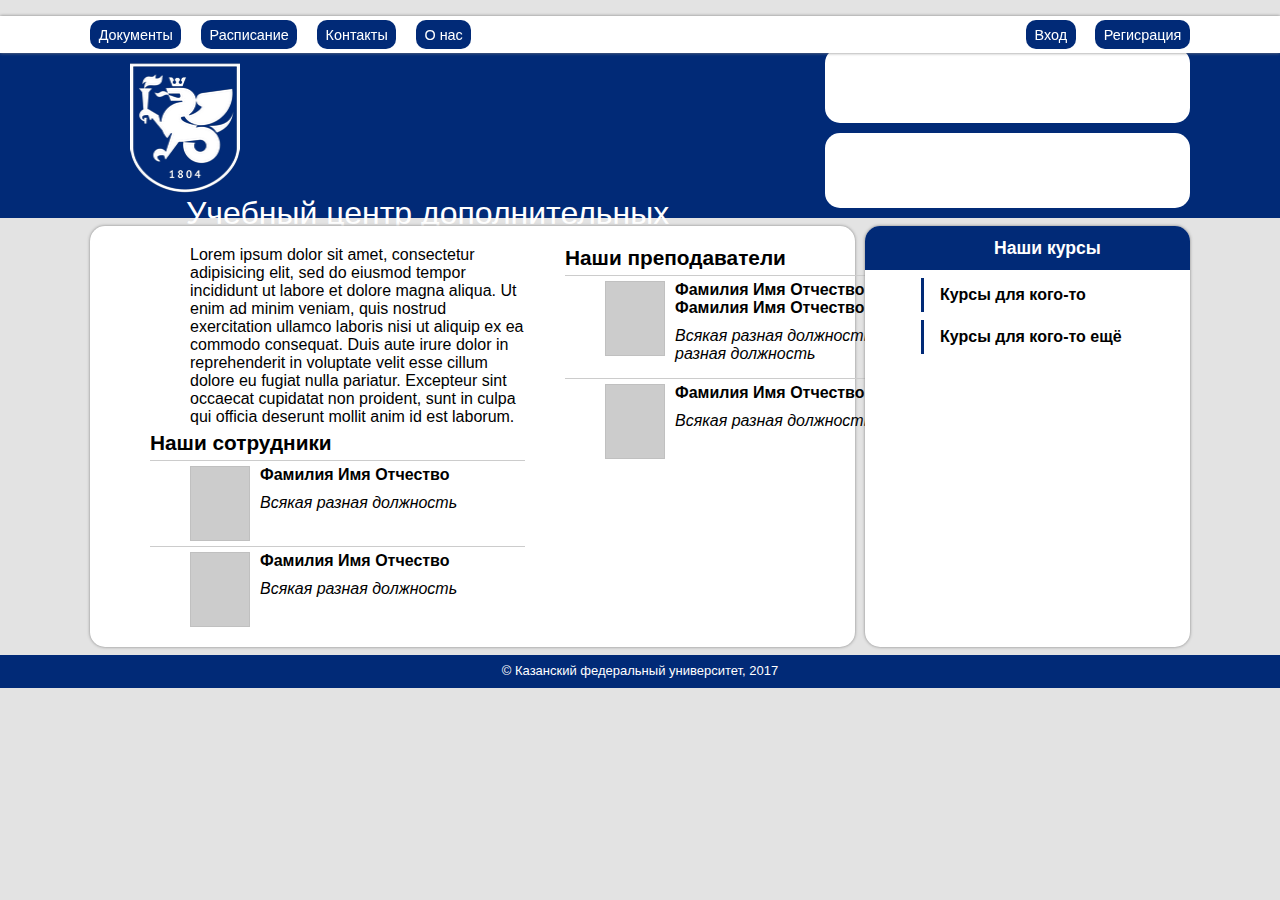
<file: about_us.html>
<!DOCTYPE html>
<head>
	<title>Заголовок</title>
 	<meta http-equiv="Content-Type" content="text/html; charset=utf-8">
 	<link rel="stylesheet" type="text/css" href="styles/commonstyle.css">
</head>
<body>
	<dir class="up_controls_wrap">
		<dir class="up_controls">
			<nav>
				<a class="up_control_button" href="">Документы</a>
				<a class="up_control_button" href="">Расписание</a>
				<a class="up_control_button" href="">Контакты</a>
				<a class="up_control_button" href="">О нас</a>
			</nav>
			<dir class="user_controls">
				<a class="up_control_button" href="">Вход</a>
				<a class="up_control_button" href="">Регисрация</a>
			</dir>
		</dir>
	</dir>
	<header>	
		<dir class="other_header">
			<a class="header_title_link_wraper" href="">
				<dir class="header_title">
					<img class="header_title_logo" src="resources/logo.png" width="110" height="130" alt="logo">
					<dir class="header_title_text">
						Учебный центр дополнительных<br>образователных услуг<br>ИВМиИТ КФУ
					</dir>
				</dir>
			</a>
			
			<dir class="banners">
				<a class="banners_link_weaper" href="">
					<dir class="banner"></dir>
				</a>
				<a class="banners_link_weaper" href="">
					<dir class="banner"></dir>
				</a>
			</dir>
		</dir>
	</header>
	<dir class="center_block">
		<main>
			<dir class="about_us_container">
				<dir class="main_column">
					<dir class="text card">
						Lorem ipsum dolor sit amet, consectetur adipisicing elit, sed do eiusmod
						tempor incididunt ut labore et dolore magna aliqua. Ut enim ad minim veniam,
						quis nostrud exercitation ullamco laboris nisi ut aliquip ex ea commodo
						consequat. Duis aute irure dolor in reprehenderit in voluptate velit esse
						cillum dolore eu fugiat nulla pariatur. Excepteur sint occaecat cupidatat non
						proident, sunt in culpa qui officia deserunt mollit anim id est laborum.
						<br>
					</dir>
					<h2 class="card">Наши сотрудники</h2>

					<dir class="stuff_card card">
						<img class="stuff_photo"></img>
						<dir class="stuff_info">
							<b>Фамилия Имя Отчество</b>
							<br>
							<p><i>Всякая разная должность</i></p>
						</dir>
					</dir>

					<dir class="stuff_card card">
						<img class="stuff_photo"></img>
						<dir class="stuff_info">
							<b>Фамилия Имя Отчество</b>
							<br>
							<p><i>Всякая разная должность</i></p>
						</dir>
					</dir>
				</dir>
				<dir class="main_column">
					<h2 class="card">Наши преподаватели</h2>
					<dir class="stuff_card card">
						<img class="stuff_photo"></img>
						<dir class="stuff_info">
							<b>Фамилия Имя Отчество Фамилия Имя Отчество</b>
							<br>
							<p><i>Всякая разная должность Всякая разная должность</i></p>
						</dir>
					</dir>
					<dir class="stuff_card card">
						<img class="stuff_photo"></img>
						<dir class="stuff_info">
							<b>Фамилия Имя Отчество</b>
							<br>
							<p><i>Всякая разная должность</i></p>
						</dir>
					</dir>
					
				</dir>
			</dir>
		</main>
		<aside>
			<dir class="aside_header">Наши курсы</dir>
			<dir class="tree">
				<dir>
					<input class="toggle" id="toggle1" type="checkbox" unchecked>
					<label for="toggle1">Курсы для кого-то</label>
					<div class="expand">
					    <div class="inner_course"><a href="">Курс такой-то</a></div>
					    <div class="inner_course"><a href="">Курс такой-то<br>Курс такой-тоКурс такой-то</a></div>
					</div>
				</dir>
				<dir>
					<input class="toggle" id="toggle2" type="checkbox" unchecked>
					<label for="toggle2">Курсы для кого-то ещё</label>
					<div class="expand">
					    <div class="inner_course"><a href="">Курс такой-то</a></div>
					    <div class="inner_course"><a href="">Курс такой-то</a></div>
					</div>
				</dir>	
			</dir>
		</aside>
	</dir>
	<footer>© Казанский федеральный университет, 2017</footer>
</body>
</file>
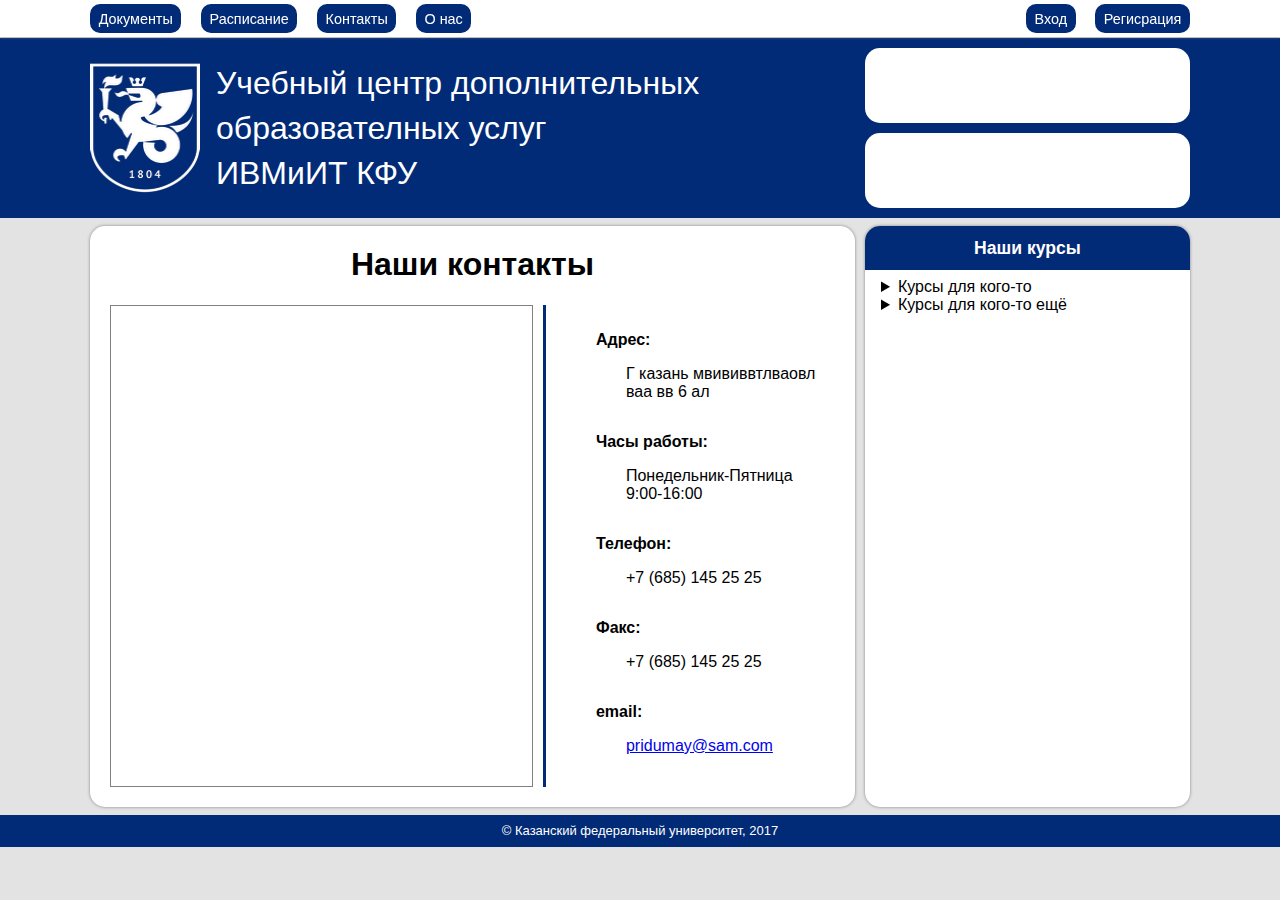
<file: contacts.html>
<!DOCTYPE html>
<head>
	<title>Заголовок</title>
 	<meta http-equiv="Content-Type" content="text/html; charset=utf-8">
 	<link rel="stylesheet" type="text/css" href="styles/commonstyle.css">
</head>
<body>
	<div class="up_controls_wrap">
		<div class="up_controls">
			<nav>
				<a class="up_control_button" href="">Документы</a>
				<a class="up_control_button" href="">Расписание</a>
				<a class="up_control_button" href="">Контакты</a>
				<a class="up_control_button" href="">О нас</a>
			</nav>
			<div class="user_controls">
				<a class="up_control_button" href="">Вход</a>
				<a class="up_control_button" href="">Регисрация</a>
			</div>
		</div>
	</div>
	<header>	
		<div class="other_header">
			<a class="header_title_link_wraper" href="">
				<div class="header_title">
					<img class="header_title_logo" src="resources/logo.png" width="110" height="130" alt="logo">
					<div class="header_title_text">
						Учебный центр дополнительных<br>образователных услуг<br>ИВМиИТ КФУ
					</div>
				</div>
			</a>
			
			<div class="banners">
				<a class="banners_link_weaper" href="">
					<div class="banner"></div>
				</a>
				<a class="banners_link_weaper" href="">
					<div class="banner"></div>
				</a>
			</div>
		</div>
	</header>
	<div class="center_block">
		<main>
			<div class="main_container">
				<h1>Наши контакты</h1>
				<div class="contact_main">
					<div class="map"></div>
					<div class="contacts_container">
						<dir class="course_info_part">
							<b>Адрес:</b>
							<dir class="course_info_part_content">
								<p class="plain_text">Г казань мвививвтлваовл ваа вв 6 ал</p>
							</dir>
						</dir>
						<dir class="course_info_part">
							<b>Часы работы:</b>
							<dir class="course_info_part_content">
								<p class="plain_text">Понедельник-Пятница</p>
								<p class="plain_text">9:00-16:00</p>
							</dir>
						</dir>
						<dir class="course_info_part">
							<b>Телефон:</b>
							<dir class="course_info_part_content">
								<p class="plain_text">+7 (685) 145 25 25</p>
							</dir>
						</dir>
						<dir class="course_info_part">
							<b>Факс:</b>
							<dir class="course_info_part_content">
								<p class="plain_text">+7 (685) 145 25 25</p>
							</dir>
						</dir>
						<dir class="course_info_part">
							<b>email:</b>
							<dir class="course_info_part_content">
								<a class="mail_link" href="mailto:pridumay@sam.com">pridumay@sam.com</a>
							</dir>
						</dir>
					</div>
				</div>
			</div>
		</main>
		<aside>
			<div class="aside_header">Наши курсы</div>
			<div class="tree">
				<div>
				    <details>
				    <summary>
						Курсы для кого-то
					</summary>
				    	<div><a href="">Курс такой-то</a></div>
				    	<div><a href="">Курс такой-то<br>Курс такой-тоКурс такой-то</a></div>
				    	<div><a href="">Курс такой-то</a></div>
				    </details>
				</div>
				<div>
				    <details>
				    <summary>
						Курсы для кого-то ещё
					</summary>
				    	<div><a href="">Курс такой-то</a></div>
				    	<div><a href="">Курс такой-то<br>Курс такой-тоКурс такой-то</a></div>
				    	<div><a href="">Курс такой-то</a></div>
				    </details>
				</div>
			</div>
		</aside>
	</div>
	<footer>© Казанский федеральный университет, 2017</footer>
</body>
</file>
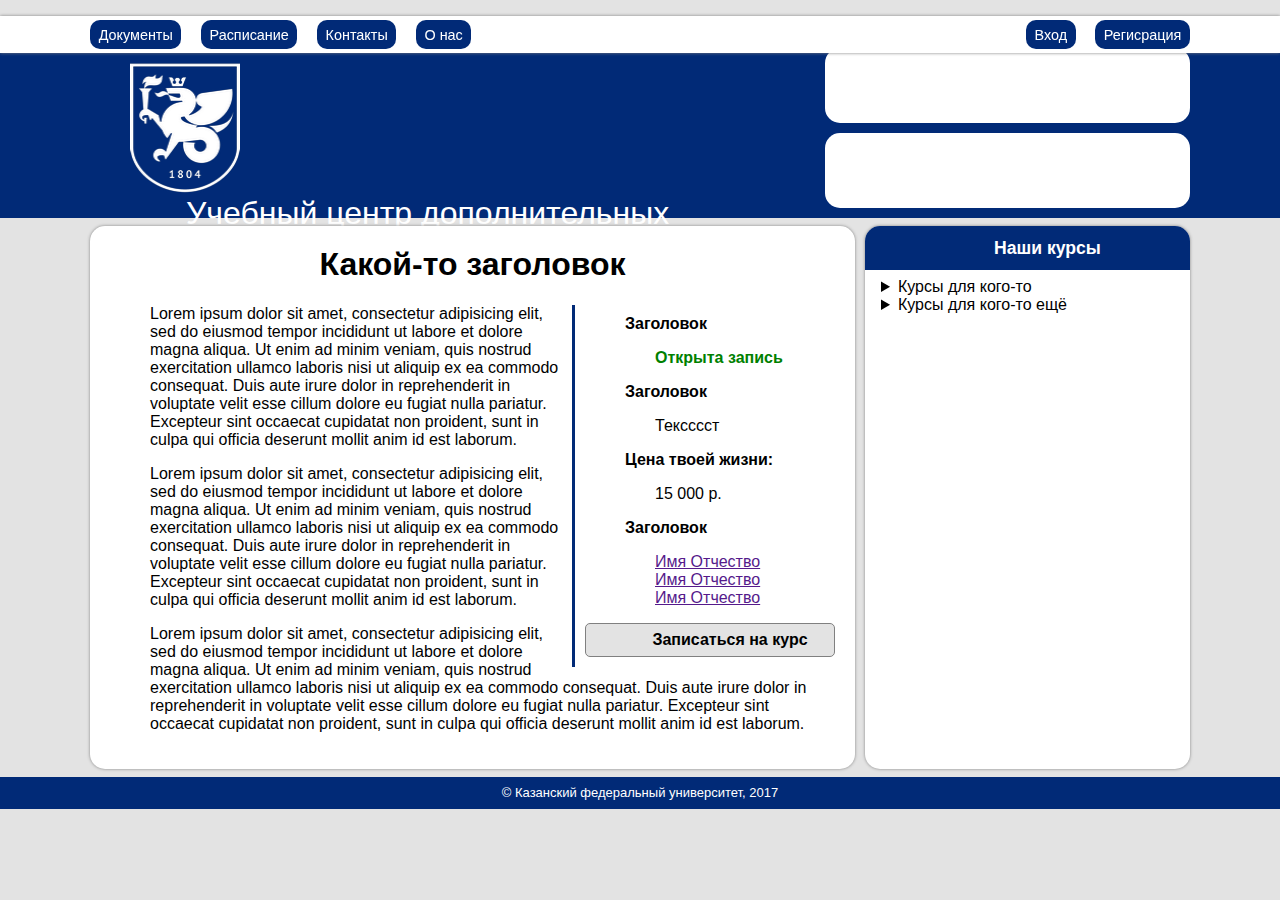
<file: course.html>
<!DOCTYPE html>
<head>
	<title>Заголовок</title>
 	<meta http-equiv="Content-Type" content="text/html; charset=utf-8">
 	<link rel="stylesheet" type="text/css" href="styles/commonstyle.css">
</head>
<body>
	<dir class="up_controls_wrap">
		<dir class="up_controls">
			<nav>
				<a class="up_control_button" href="">Документы</a>
				<a class="up_control_button" href="">Расписание</a>
				<a class="up_control_button" href="">Контакты</a>
				<a class="up_control_button" href="">О нас</a>
			</nav>
			<dir class="user_controls">
				<a class="up_control_button" href="">Вход</a>
				<a class="up_control_button" href="">Регисрация</a>
			</dir>
		</dir>
	</dir>
	<header>	
		<dir class="other_header">
			<a class="header_title_link_wraper" href="">
				<dir class="header_title">
					<img class="header_title_logo" src="resources/logo.png" width="110" height="130" alt="logo">
					<dir class="header_title_text">
						Учебный центр дополнительных<br>образователных услуг<br>ИВМиИТ КФУ
					</dir>
				</dir>
			</a>
			
			<dir class="banners">
				<a class="banners_link_weaper" href="">
					<dir class="banner"></dir>
				</a>
				<a class="banners_link_weaper" href="">
					<dir class="banner"></dir>
				</a>
			</dir>
		</dir>
	</header>
	<dir class="center_block">
		<main>
			<dir class="main_container">
				<h1>Какой-то заголовок</h1>
				<dir class="text">
					<dir class="course_info">
						<dir class="course_info_part">
							<b>Заголовок</b>
							<dir class="course_info_part_content">
								<p class="open_registration registration">Открыта запись</p>
							</dir>
						</dir>
						<dir class="course_info_part">
							<b>Заголовок</b>
							<dir class="course_info_part_content">
								<p class="plain_text">Тексссст </p>
							</dir>
						</dir>
						<dir class="course_info_part">
							<b>Цена твоей жизни:</b>
							<dir class="course_info_part_content">
								<p class="plain_text">15 000 р.</p>
							</dir>
						</dir>
						<dir class="course_info_part">
							<b>Заголовок</b>
							<dir class="course_info_part_content">
								<a href="" class="prepod_link">Имя Отчество</a>
								<a href="" class="prepod_link">Имя Отчество</a>
								<a href="" class="prepod_link">Имя Отчество</a>
							</dir>
						</dir>
						<dir class="course_registration_button">
							Записаться на курс
						</dir>
					</dir>
					<p>Lorem ipsum dolor sit amet, consectetur adipisicing elit, sed do eiusmod
					tempor incididunt ut labore et dolore magna aliqua. Ut enim ad minim veniam,
					quis nostrud exercitation ullamco laboris nisi ut aliquip ex ea commodo
					consequat. Duis aute irure dolor in reprehenderit in voluptate velit esse
					cillum dolore eu fugiat nulla pariatur. Excepteur sint occaecat cupidatat non
					proident, sunt in culpa qui officia deserunt mollit anim id est laborum.</p>
					<p>Lorem ipsum dolor sit amet, consectetur adipisicing elit, sed do eiusmod
					tempor incididunt ut labore et dolore magna aliqua. Ut enim ad minim veniam,
					quis nostrud exercitation ullamco laboris nisi ut aliquip ex ea commodo
					consequat. Duis aute irure dolor in reprehenderit in voluptate velit esse
					cillum dolore eu fugiat nulla pariatur. Excepteur sint occaecat cupidatat non
					proident, sunt in culpa qui officia deserunt mollit anim id est laborum.</p>
					<p>Lorem ipsum dolor sit amet, consectetur adipisicing elit, sed do eiusmod
					tempor incididunt ut labore et dolore magna aliqua. Ut enim ad minim veniam,
					quis nostrud exercitation ullamco laboris nisi ut aliquip ex ea commodo
					consequat. Duis aute irure dolor in reprehenderit in voluptate velit esse
					cillum dolore eu fugiat nulla pariatur. Excepteur sint occaecat cupidatat non
					proident, sunt in culpa qui officia deserunt mollit anim id est laborum.</p>
				</dir>
			</dir>
		</main>
		<aside>
			<dir class="aside_header">Наши курсы</dir>
			<dir class="tree">
				<div>
				    <details>
				    <summary>
						Курсы для кого-то
					</summary>
				    	<div><a href="">Курс такой-то</a></div>
				    	<div><a href="">Курс такой-то<br>Курс такой-тоКурс такой-то</a></div>
				    	<div><a href="">Курс такой-то</a></div>
				    </details>
				</div>
				<div>
				    <details>
				    <summary>
						Курсы для кого-то ещё
					</summary>
				    	<div><a href="">Курс такой-то</a></div>
				    	<div><a href="">Курс такой-то<br>Курс такой-тоКурс такой-то</a></div>
				    	<div><a href="">Курс такой-то</a></div>
				    </details>
				</div>
			</dir>


		</aside>
	</dir>
	<footer>© Казанский федеральный университет, 2017</footer>
</body>
</file>
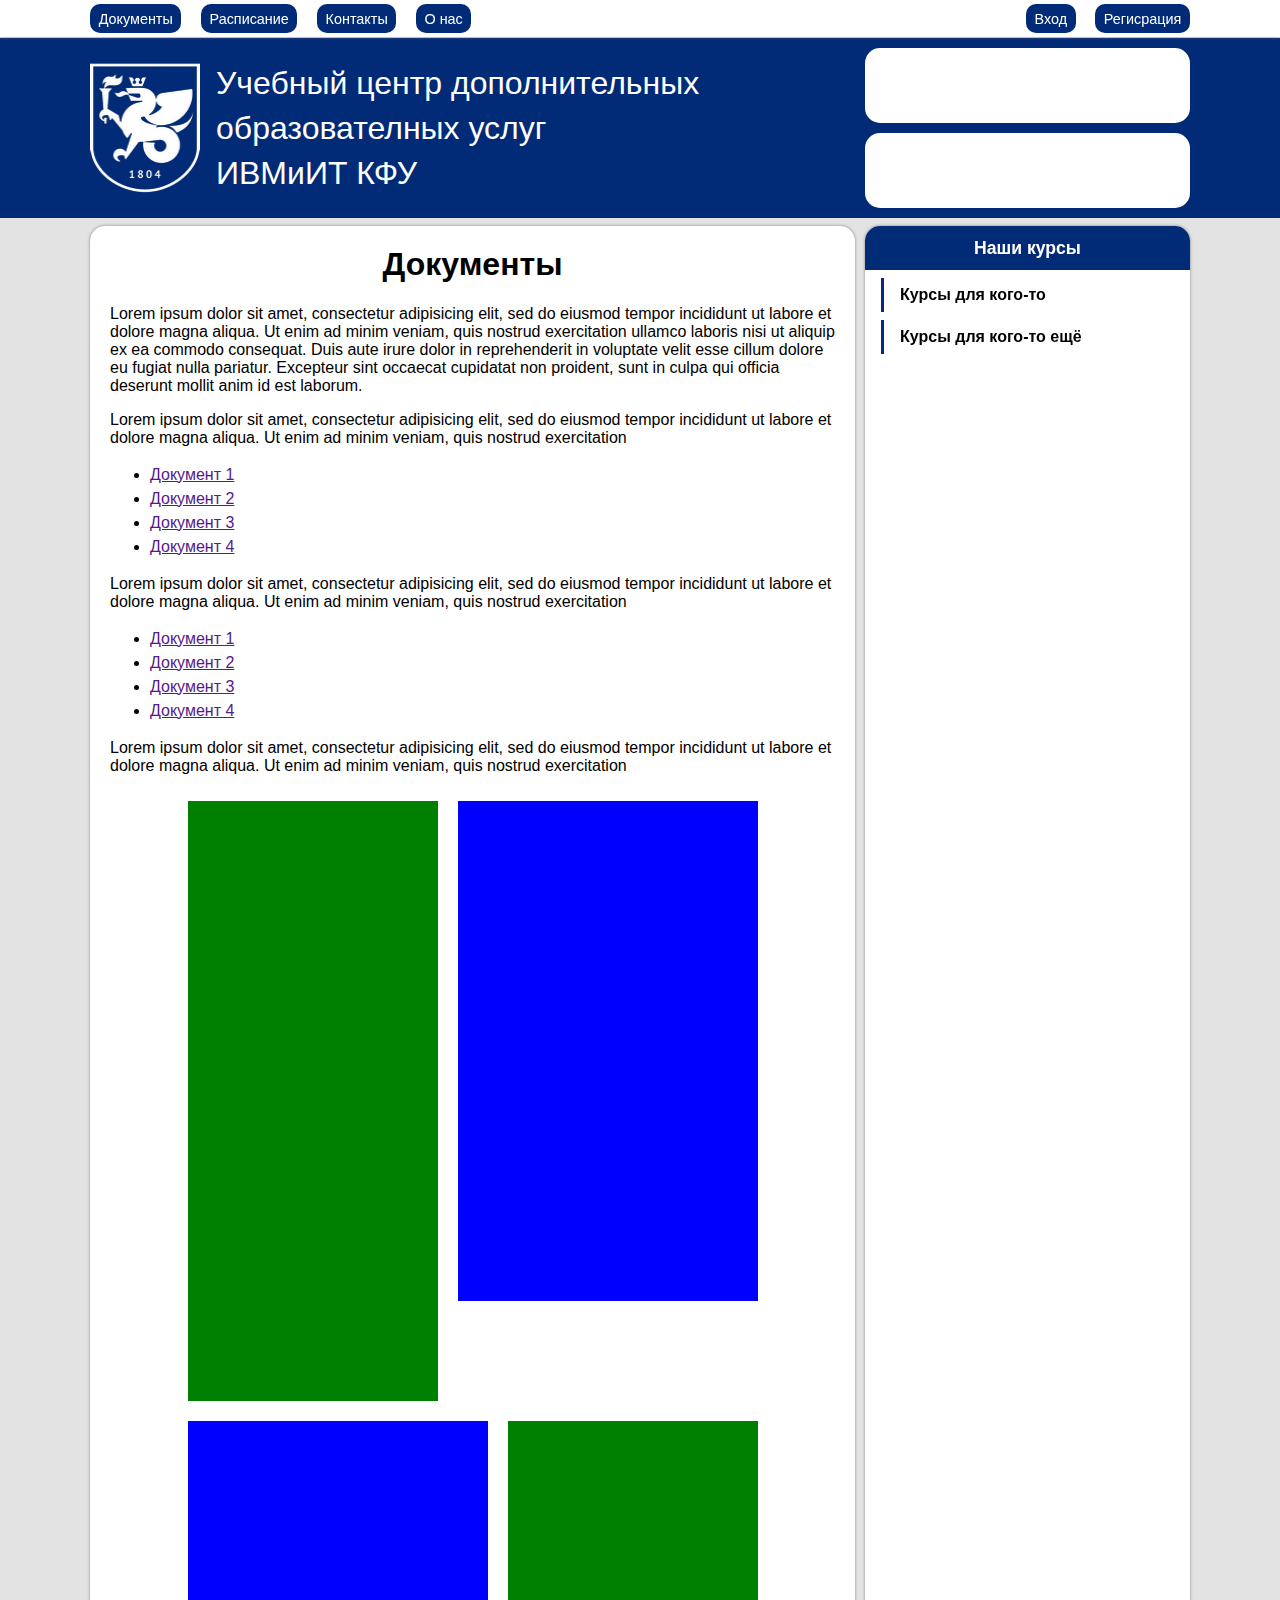
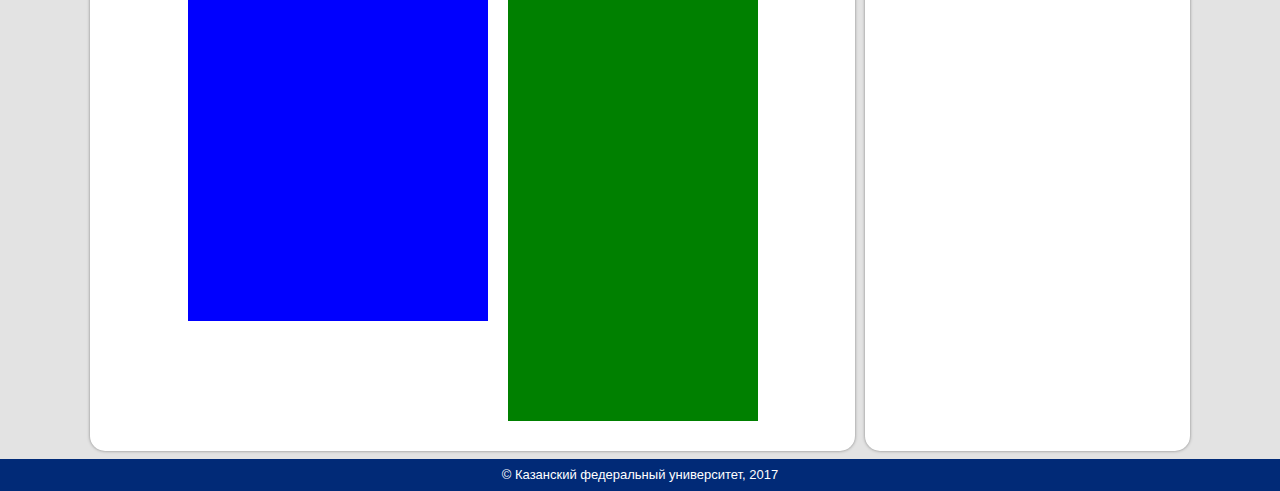
<file: docs.html>
<!DOCTYPE html>
<head>
	<title>Заголовок</title>
	<meta http-equiv="Content-Type" content="text/html; charset=utf-8">
	<link rel="stylesheet" type="text/css" href="styles/commonstyle.css">
</head>
<body>
	<div class="up_controls_wrap">
		<div class="up_controls">
			<nav>
				<a class="up_control_button" href="">Документы</a>
				<a class="up_control_button" href="">Расписание</a>
				<a class="up_control_button" href="">Контакты</a>
				<a class="up_control_button" href="">О нас</a>
			</nav>
			<div class="user_controls">
				<a class="up_control_button" href="">Вход</a>
				<a class="up_control_button" href="">Регисрация</a>
			</div>
		</div>
	</div>
	<header>	
		<div class="other_header">
			<a class="header_title_link_wraper" href="">
				<div class="header_title">
					<img class="header_title_logo" src="resources/logo.png" width="110" height="130" alt="logo">
					<div class="header_title_text">
						Учебный центр дополнительных<br>образователных услуг<br>ИВМиИТ КФУ
					</div>
				</div>
			</a>
			
			<div class="banners">
				<a class="banners_link_weaper" href="">
					<div class="banner"></div>
				</a>
				<a class="banners_link_weaper" href="">
					<div class="banner"></div>
				</a>
			</div>
		</div>
	</header>
	<div class="center_block">
		<main>
			<div class="main_container">
				<h1>Документы</h1>
				<div class="text">
					<p>Lorem ipsum dolor sit amet, consectetur adipisicing elit, sed do eiusmod
					tempor incididunt ut labore et dolore magna aliqua. Ut enim ad minim veniam,
					quis nostrud exercitation ullamco laboris nisi ut aliquip ex ea commodo
					consequat. Duis aute irure dolor in reprehenderit in voluptate velit esse
					cillum dolore eu fugiat nulla pariatur. Excepteur sint occaecat cupidatat non
					proident, sunt in culpa qui officia deserunt mollit anim id est laborum.</p>
					<p>Lorem ipsum dolor sit amet, consectetur adipisicing elit, sed do eiusmod
					tempor incididunt ut labore et dolore magna aliqua. Ut enim ad minim veniam,
					quis nostrud exercitation</p>
					<ul class="docs_list">
						<li><a href="">Документ 1</a></li>
						<li><a href="">Документ 2</a></li>
						<li><a href="">Документ 3</a></li>
						<li><a href="">Документ 4</a></li>
					</ul>
					<p>Lorem ipsum dolor sit amet, consectetur adipisicing elit, sed do eiusmod
					tempor incididunt ut labore et dolore magna aliqua. Ut enim ad minim veniam,
					quis nostrud exercitation</p>
					<ul class="docs_list">
						<li><a href="">Документ 1</a></li>
						<li><a href="">Документ 2</a></li>
						<li><a href="">Документ 3</a></li>
						<li><a href="">Документ 4</a></li>
					</ul>
					<p>Lorem ipsum dolor sit amet, consectetur adipisicing elit, sed do eiusmod
					tempor incididunt ut labore et dolore magna aliqua. Ut enim ad minim veniam,
					quis nostrud exercitation</p>
					<div class="docs_banners">
						<div class="docs_banners_placeholder2 docs_banner">
							
						</div>
						<div class="docs_banners_placeholder1 docs_banner">
							
						</div>
						<div class="docs_banners_placeholder1 docs_banner">
							
						</div>
						<div class="docs_banners_placeholder2 docs_banner">
							
						</div>
					</div>
				</div>
			</div>
		</main>
		<aside>
			<div class="aside_header">Наши курсы</div>
			<div class="tree">
				<div>
					<input class="toggle" id="toggle1" type="checkbox" unchecked>
					<label for="toggle1">Курсы для кого-то</label>
					<div class="expand">
						<div class="inner_course"><a href="">Курс такой-то</a></div>
						<div class="inner_course"><a href="">Курс такой-то<br>Курс такой-тоКурс такой-то</a></div>
					</div>
				</div>
				<div>
					<input class="toggle" id="toggle2" type="checkbox" unchecked>
					<label for="toggle2">Курсы для кого-то ещё</label>
					<div class="expand">
						<div class="inner_course"><a href="">Курс такой-то</a></div>
						<div class="inner_course"><a href="">Курс такой-то</a></div>
					</div>
				</div>	
			</div>
		</aside>
	</div>
	<footer>© Казанский федеральный университет, 2017</footer>
</body>
</file>
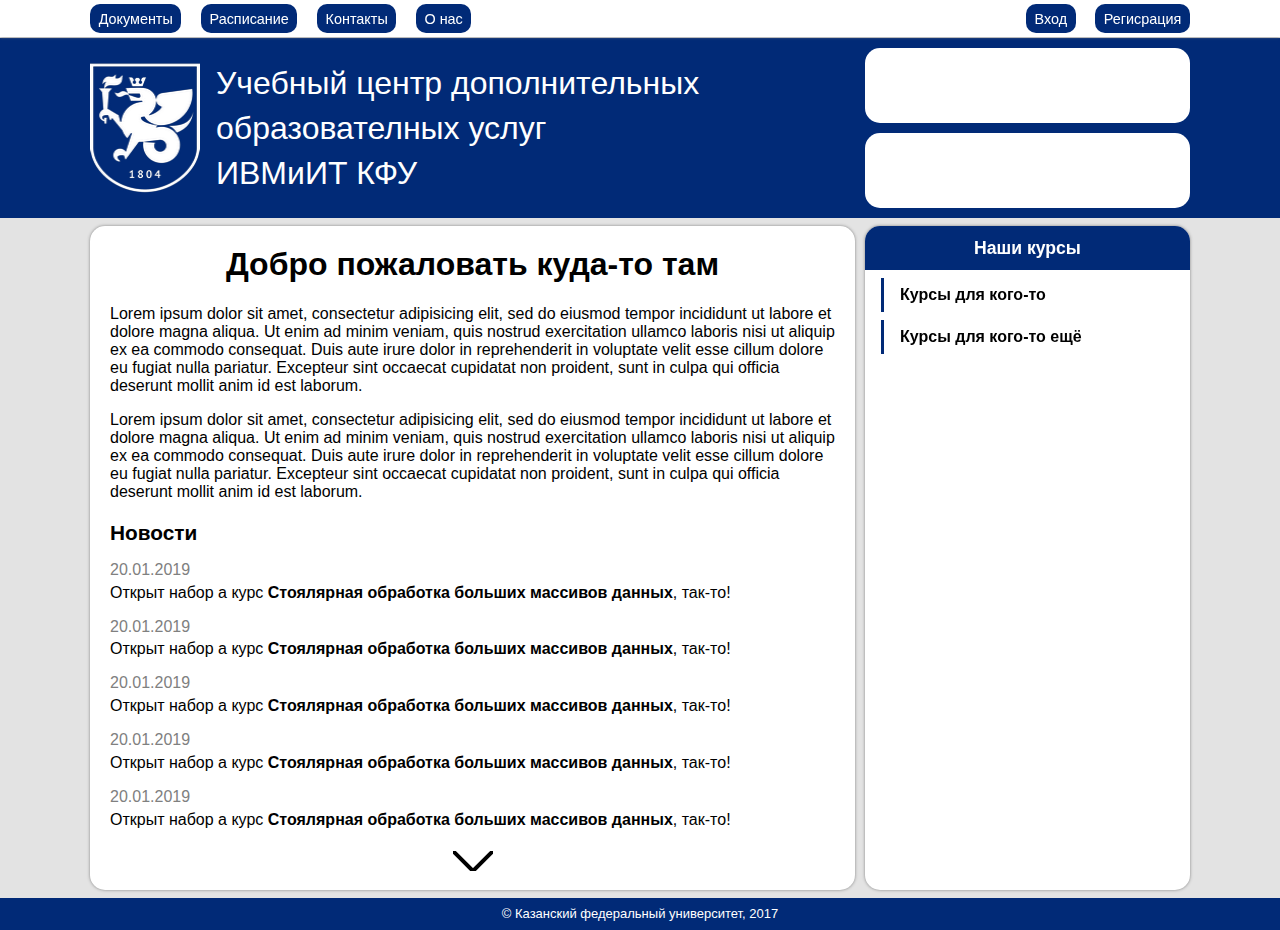
<file: home.html>
<!DOCTYPE html>
<head>
	<title>Заголовок</title>
 	<meta http-equiv="Content-Type" content="text/html; charset=utf-8">
 	<link rel="stylesheet" type="text/css" href="styles/commonstyle.css">
</head>
<body>
	<div class="up_controls_wrap">
		<div class="up_controls">
			<nav>
				<a class="up_control_button" href="">Документы</a>
				<a class="up_control_button" href="">Расписание</a>
				<a class="up_control_button" href="">Контакты</a>
				<a class="up_control_button" href="">О нас</a>
			</nav>
			<div class="user_controls">
				<a class="up_control_button" href="">Вход</a>
				<a class="up_control_button" href="">Регисрация</a>
			</div>
		</div>
	</div>
	<header>	
		<div class="other_header">
			<a class="header_title_link_wraper" href="">
				<div class="header_title">
					<img class="header_title_logo" src="resources/logo.png" width="110" height="130" alt="logo">
					<div class="header_title_text">
						Учебный центр дополнительных<br>образователных услуг<br>ИВМиИТ КФУ
					</div>
				</div>
			</a>
			
			<div class="banners">
				<a class="banners_link_weaper" href="">
					<div class="banner"></div>
				</a>
				<a class="banners_link_weaper" href="">
					<div class="banner"></div>
				</a>
			</div>
		</div>
	</header>
	<div class="center_block">
		<main>
			<div class="main_container">
				<h1>Добро пожаловать куда-то там</h1>
				<div class="text">
					<p>Lorem ipsum dolor sit amet, consectetur adipisicing elit, sed do eiusmod
					tempor incididunt ut labore et dolore magna aliqua. Ut enim ad minim veniam,
					quis nostrud exercitation ullamco laboris nisi ut aliquip ex ea commodo
					consequat. Duis aute irure dolor in reprehenderit in voluptate velit esse
					cillum dolore eu fugiat nulla pariatur. Excepteur sint occaecat cupidatat non
					proident, sunt in culpa qui officia deserunt mollit anim id est laborum.</p>
					<p>Lorem ipsum dolor sit amet, consectetur adipisicing elit, sed do eiusmod
					tempor incididunt ut labore et dolore magna aliqua. Ut enim ad minim veniam,
					quis nostrud exercitation ullamco laboris nisi ut aliquip ex ea commodo
					consequat. Duis aute irure dolor in reprehenderit in voluptate velit esse
					cillum dolore eu fugiat nulla pariatur. Excepteur sint occaecat cupidatat non
					proident, sunt in culpa qui officia deserunt mollit anim id est laborum.</p>
				</div>
				<div class="news">
					<h2>Новости</h2>
					<div class="news_items">
						<div class="news_item">
							<p class="innews_date">20.01.2019</p>
							Открыт набор а курс <a href="" class="innews_course">Стоялярная обработка больших массивов данных</a>, так-то!
						</div>
						<div class="news_item">
							<p class="innews_date">20.01.2019</p>
							Открыт набор а курс <a href="" class="innews_course">Стоялярная обработка больших массивов данных</a>, так-то!
						</div>
						<div class="news_item">
							<p class="innews_date">20.01.2019</p>
							Открыт набор а курс <a href="" class="innews_course">Стоялярная обработка больших массивов данных</a>, так-то!
						</div>
						<div class="news_item">
							<p class="innews_date">20.01.2019</p>
							Открыт набор а курс <a href="" class="innews_course">Стоялярная обработка больших массивов данных</a>, так-то!
						</div>
						<div class="news_item">
							<p class="innews_date">20.01.2019</p>
							Открыт набор а курс <a href="" class="innews_course">Стоялярная обработка больших массивов данных</a>, так-то!
						</div>
					</div>
					<div class="more_news_button">
						<svg>
							<polyline points="0 0, 20 20,40 0"/>
						</svg>
					</div>
				</div>
			</div>
		</main>
		<aside>
			<div class="aside_header">Наши курсы</div>
			<div class="tree">
				<div>
					<input class="toggle" id="toggle1" type="checkbox" unchecked>
					<label for="toggle1">Курсы для кого-то</label>
					<div class="expand">
					    <div class="inner_course"><a href="">Курс такой-то</a></div>
					    <div class="inner_course"><a href="">Курс такой-то<br>Курс такой-тоКурс такой-то</a></div>
					</div>
				</div>
				<div>
					<input class="toggle" id="toggle2" type="checkbox" unchecked>
					<label for="toggle2">Курсы для кого-то ещё</label>
					<div class="expand">
					    <div class="inner_course"><a href="">Курс такой-то</a></div>
					    <div class="inner_course"><a href="">Курс такой-то</a></div>
					</div>
				</div>	
			</div>
		</aside>
	</div>
	<footer>© Казанский федеральный университет, 2017</footer>
</body>
</file>
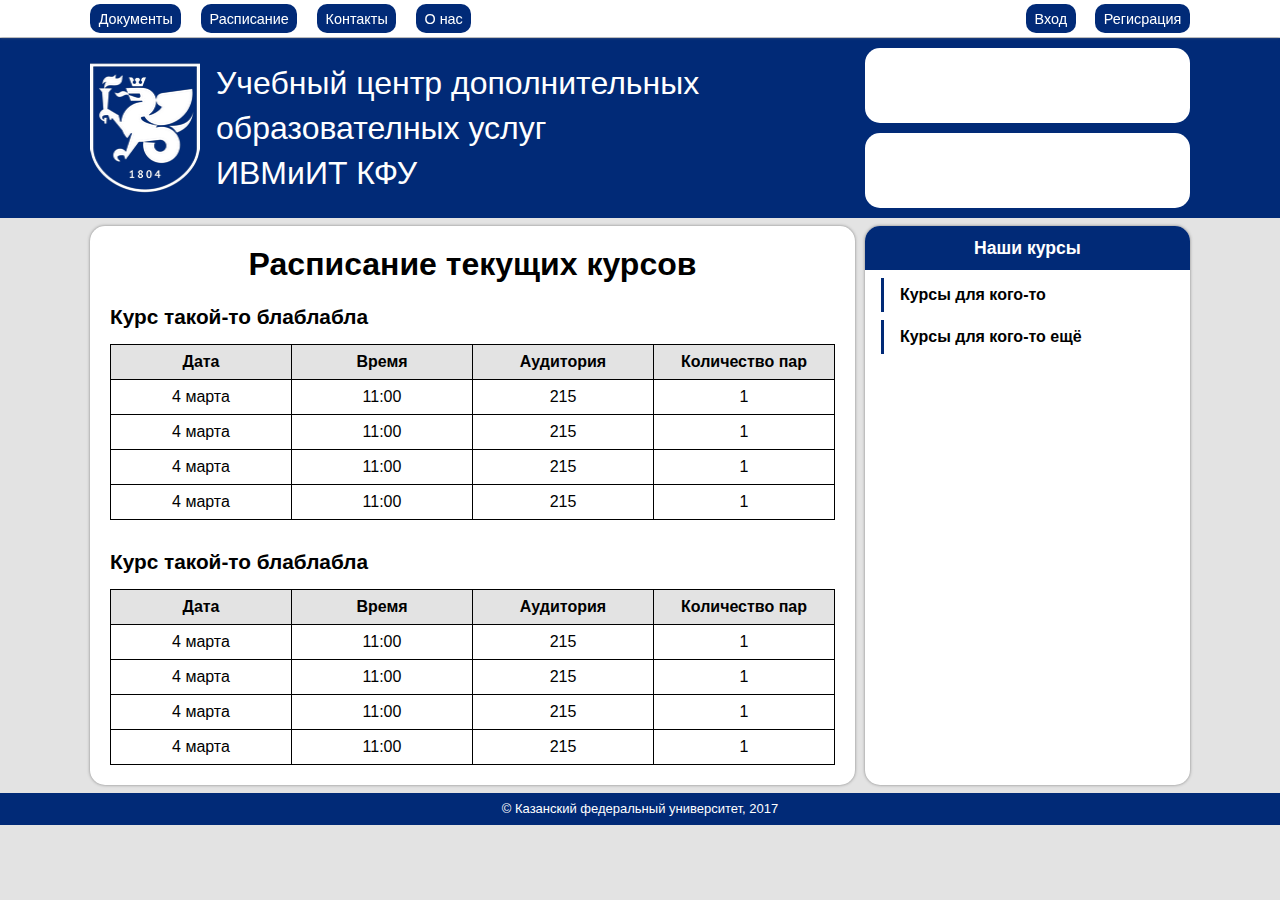
<file: schedule.html>
<!DOCTYPE html>
<head>
	<title>Заголовок</title>
 	<meta http-equiv="Content-Type" content="text/html; charset=utf-8">
 	<link rel="stylesheet" type="text/css" href="styles/commonstyle.css">
</head>
<body>
	<div class="up_controls_wrap">
		<div class="up_controls">
			<nav>
				<a class="up_control_button" href="">Документы</a>
				<a class="up_control_button" href="">Расписание</a>
				<a class="up_control_button" href="">Контакты</a>
				<a class="up_control_button" href="">О нас</a>
			</nav>
			<div class="user_controls">
				<a class="up_control_button" href="">Вход</a>
				<a class="up_control_button" href="">Регисрация</a>
			</div>
		</div>
	</div>
	<header>	
		<div class="other_header">
			<a class="header_title_link_wraper" href="">
				<div class="header_title">
					<img class="header_title_logo" src="resources/logo.png" width="110" height="130" alt="logo">
					<div class="header_title_text">
						Учебный центр дополнительных<br>образователных услуг<br>ИВМиИТ КФУ
					</div>
				</div>
			</a>
			
			<div class="banners">
				<a class="banners_link_weaper" href="">
					<div class="banner"></div>
				</a>
				<a class="banners_link_weaper" href="">
					<div class="banner"></div>
				</a>
			</div>
		</div>
	</header>
	<div class="center_block">
		<main>
			<div class="main_container">
				<h1>Расписание текущих курсов</h1>
				<div class="course_schedule">
					<h2>Курс такой-то блаблабла</h2>
					<table class="scheule_table">
						<tr>
							<th>Дата</th>
							<th>Время</th>
							<th>Аудитория</th>
							<th>Количество пар</th>
						</tr>
						<tr>
							<td>4 марта</td>
							<td>11:00</td>
							<td>215</td>
							<td>1</td>
						</tr>
						<tr>
							<td>4 марта</td>
							<td>11:00</td>
							<td>215</td>
							<td>1</td>
						</tr>
						<tr>
							<td>4 марта</td>
							<td>11:00</td>
							<td>215</td>
							<td>1</td>
						</tr>
						<tr>
							<td>4 марта</td>
							<td>11:00</td>
							<td>215</td>
							<td>1</td>
						</tr>
					</table>
				</div>
				<div class="course_schedule">
					<h2>Курс такой-то блаблабла</h2>
					<table class="scheule_table">
						<tr>
							<th>Дата</th>
							<th>Время</th>
							<th>Аудитория</th>
							<th>Количество пар</th>
						</tr>
						<tr>
							<td>4 марта</td>
							<td>11:00</td>
							<td>215</td>
							<td>1</td>
						</tr>
						<tr>
							<td>4 марта</td>
							<td>11:00</td>
							<td>215</td>
							<td>1</td>
						</tr>
						<tr>
							<td>4 марта</td>
							<td>11:00</td>
							<td>215</td>
							<td>1</td>
						</tr>
						<tr>
							<td>4 марта</td>
							<td>11:00</td>
							<td>215</td>
							<td>1</td>
						</tr>
					</table>
				</div>
			</div>
		</main>
		<aside>
			<div class="aside_header">Наши курсы</div>
			<div class="tree">
				<div>
					<input class="toggle" id="toggle1" type="checkbox" unchecked>
					<label for="toggle1">Курсы для кого-то</label>
					<div class="expand">
					    <div class="inner_course"><a href="">Курс такой-то</a></div>
					    <div class="inner_course"><a href="">Курс такой-то<br>Курс такой-тоКурс такой-то</a></div>
					</div>
				</div>
				<div>
					<input class="toggle" id="toggle2" type="checkbox" unchecked>
					<label for="toggle2">Курсы для кого-то ещё</label>
					<div class="expand">
					    <div class="inner_course"><a href="">Курс такой-то</a></div>
					    <div class="inner_course"><a href="">Курс такой-то</a></div>
					</div>
				</div>	
			</div>
		</aside>
	</div>
	<footer>© Казанский федеральный университет, 2017</footer>
</body>
</file>
<file: styles/commonstyle.css>
:root{
	--blue: #012A77;
	--grey: #E3E3E3;
}

div{
	margin: 0px;
	padding: 0px;
}

body{
	background-color: var(--grey);
	margin: 0px;
	/*font-family: Arial;*/
	font-family: "Helvetica Neue",Arial,sans-serif;
}

/*---------------*/
/*Шапка*/
/*---------------*/
header{
	background-color: var(--blue);
	margin-top: 2.4em;
}

.up_controls_wrap{
	width: 100%;
	padding: 0px;
	background-color: white; 
	position: fixed;
	top: 0;
	box-shadow: 0 0 .2em Gray;
}

.up_controls{
	width: 1100px;
	margin: auto;
	display: flex;
    justify-content: space-between;
    padding: 0 50px;
}

.up_control_button{
	display: inline-block;
  	color: white;
  	text-decoration: none;
  	padding: .5em .6em;
  	border-radius: 10px;
  	background: var(--blue);
  	margin-top: .3em;
  	margin-bottom: .3em;
  	line-height: 1em;
  	font-size: .9em;
}

.up_control_button + .up_control_button{
	margin-left: 15px;
}

.other_header{
	width: 1100px;
	height: 180px;
	padding: 0px ;
	margin: auto;
	background-color: var(--blue);
	display: flex;
    align-items: center;
    justify-content: space-between;
    padding: 0 50px;
}

.header_title_link_wraper{
	height: 130px;
	margin: 25px 0px;
}

.header_title_logo{
	float: left;
	display: inline-flex;
}

.header_title_text{
	font-family: Arial;
	float: left;
	height: 130px;
	margin: 0em .5em;
	color: white;
	font-size: 2em;
    line-height: 1.4em;
	display: flex;
    align-items: center;
}

.header_title_text p{
	margin: 0px;
}

.header_logo{
/*	height: 130px;
	width: 110px;*/
	float: left;
/*	background-color: white;*/
}

.banners{
	height: 160px;
    display: flex;
    flex-direction: column;
    justify-content: space-between;
}

.banner{
	height: 75px;
	width: 325px;
	background-color: white;
	border-radius: 15px;
}

/*---------------*/
/*Центр*/
/*---------------*/
.center_block{
	width: 1100px;
	margin: auto;
	display: flex;
	justify-content: space-between;
	padding: 0 50px;
}

/*---------------*/
/*Контент*/
/*---------------*/
main{
	width: 765px;
	/*height: 1000px;*/
	background-color: white;
	border-radius: 15px;
	margin: .5em 0;
	box-shadow: 0 0 .2em Gray;
}

/*---------------*/
/*Боковуха*/
/*---------------*/
aside{
	width: 325px;
	height: 450px;
	background-color: white;
	border-radius: 15px;
	margin: .5em 0;
	box-shadow: 0 0 .2em Gray;

	position: sticky;
	top: 2.8em;
	height: auto;
	display: inline-table;
}

.aside_header{
	background-color: var(--blue);
	height: 2.5em;
	color: white;
	font-weight: bold;
	font-size: 1.1em;
	text-align: center;
	line-height: 2.5em;
	border-radius: 15px 15px 0 0;

}

.tree{
	padding: 0 1em;
	margin: .5em 0;
}

input {
  display: none;
  visibility: hidden;
}

label {
	border-left: .2em solid var(--blue);
	padding: .5em;
	padding-left: 1em;
	padding-right: 0;
	outline: none;
	cursor: pointer;
	margin-top: .5em;
	font-weight: bold;
	display: block;
}

.expand{
	height: 0px;
	overflow: hidden;
	color: #000;
}

.toggle:checked ~ .expand{
	height: auto;
}


.inner_course{
	border-left: .2em solid var(--blue);
	padding-left: .2em;
	margin-top: .5em;
}

.inner_course a{
	display: block;
	border-left: .2em solid var(--blue);
	padding: .5em;
	padding-left: 1em;
	padding-right: 0;
	text-decoration: none;
}

.tree div label{
	padding-right: 0;
}

/*---------------*/
/*Подвал*/
/*---------------*/
footer{
	width: 100%;
	height: 2.5em;
	color: white;
	font-size: small;
	text-align: center;
	vertical-align: middle;
	background-color: var(--blue);
	line-height: 2.5em;
}

/*---------------*/
/*Общее*/
/*---------------*/
.text{
	display: block;
	height: auto;
	/*text-align: justify;*/
}

h2{
	margin: 0;
	font-size: 1.3em;
}

h1{
	text-align: center;
	margin-top: 0;
}

/*---------------*/
/*о нас*/
/*---------------*/
.about_us_container{
	padding: 20px;
	width: 725px;
	height: auto;
	display: flex;
	justify-content: space-between;
}

.main_column{
	display: flex;
	/*align-content: center;*/
	flex-direction: column;
}

.card{
	width: 335px;
}

.card + .card{
	margin-top: 5px;
}

.stuff_card{
	border-top: 1px solid #ccc;
	padding-top: 5px;
}

.stuff_photo{
	width: 60px;
	height: 75px;
	background-color: #ccc;
	float: left;
}

.stuff_info{
	padding-left: 10px;
	float: left;
	width: 265px;
}

.stuff_info p{
	margin: 10px 0;
}

/*---------------*/
/*Курс*/
/*---------------*/

/*Его отсуда бы потом вынести на более общий уровень*/
.main_container{
	padding: 20px;
	width: 725px;
}

.course_info{
	float: right;
	width: 250px;
	border-left: .2em solid var(--blue);
	margin-bottom: 10px;
	margin-left: 10px;
}

.open_registration, .registration, .prepod_link, .plain_text{
	padding-left: 30px;
}

.course_info{
	padding: 10px;
	padding-right: 0;
}

.course_info_part_content{
	width: auto;	
	padding: 1em 0;
}
.course_info_part_content p{
	margin: 0;
}

.open_registration{
	font-weight: bold;
	color: green;
}

.prepod_link{
	display: block;
}

.course_registration_button{
	background-color: var(--grey);
	border: 1px solid grey;
	border-radius: 5px;
	text-align: center;
	line-height: 2em;
	font-weight: bold;
}

/*---------------*/
/*Главная*/
/*---------------*/
.news{
	margin-top: 20px;
}

.news_item{
	margin: 1em 0;
}

.innews_date{
	color: gray;
	margin: 0;
	margin-bottom: .3em;
}

.innews_course{
	font-weight: bold;
	text-decoration: none;
	color: inherit;
}

.more_news_button{
	text-align: center;
	margin: 0 auto;
	font-size: 2em;
	height: 25px;
	width: 50px;
}

.more_news_button:hover{
	cursor: pointer;
}

svg{
	height: 20px;
	width: 40px;
	padding: 3px;
}

svg polyline{
	stroke: black;
	stroke-width: 4;
	stroke-linejoin: round;
	stroke-linecap: round;
	fill: none;
}

/*---------------*/
/*Центр*/
/*---------------*/
.contact_main{
	display: flex;
	padding: 0;
	/*height: 350px;*/
}

.map{
	width: 75%;
	/*height: 400px;*/
	float: left;
	/*background-color: yellow;*/
	border: .1em solid grey;
}

.contacts_container{
	flex-grow:1;
	float: right;
/*	height: 400px;*/
	/*width: 29%;*/
	border-left: .2em solid var(--blue);
/*	margin-bottom: 10px;*/
	margin-left: 10px;
	padding: 10px;
	padding-bottom: 0;
}

.mail_link{
	display: block;
	padding-left: 30px;
}

/*---------------*/
/*Документы*/
/*---------------*/
.docs_list{
	line-height: 1.5em;
}

.docs_banners{
	display: flex;
	flex-wrap: wrap;
	justify-content: center;
}

 .docs_banner{
	flex-shrink: 0;
	flex-grow: 0;
	margin: 10px;
}

.docs_banners_placeholder1{
	background-color: blue;
	height: 500px;
	width: 300px;
}

.docs_banners_placeholder2{
	background-color: green;
	height: 600px;
	width: 250px;
}

/*---------------*/
/*Расписание*/
/*---------------*/
.course_schedule + .course_schedule{
	margin-top: 30px;
}

.scheule_table{
	width: 100%;
    background: white; 
    text-align: center;
    border-collapse: collapse;
    border: 1px solid black;
    line-height: 2em;
    table-layout: fixed;
    margin-top: 15px;
}

.scheule_table tr,th,td{
	border: 1px solid black;
}

.scheule_table th{
	background-color: var(--grey);
}
</file>
